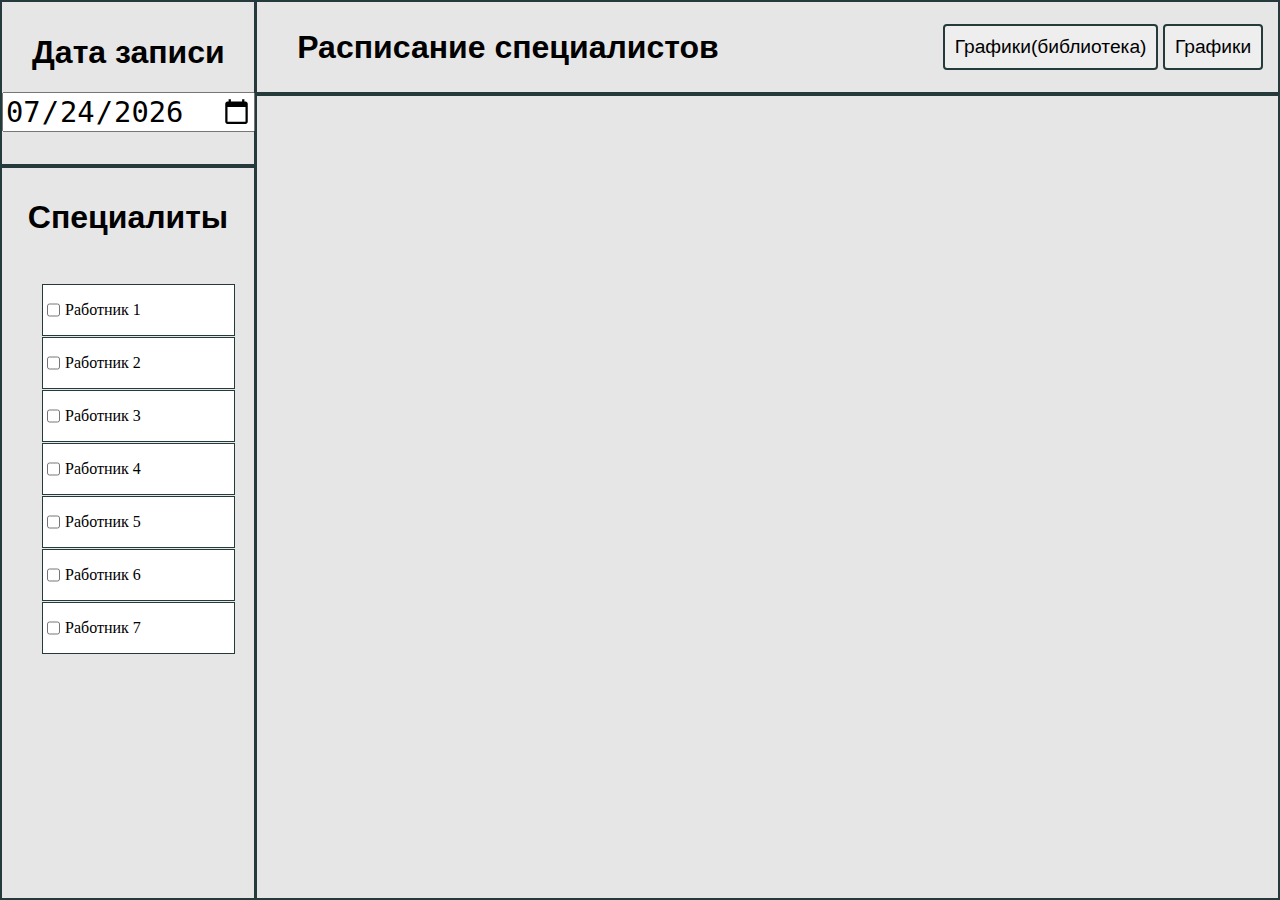
<file: index.html>
<!DOCTYPE html>
<html lang='ru'>

<head>
    <meta charset='utf-8'>
    <title>Запись на прием</title>

    <script src="scripts/defaultDate.js" defer></script>
    <script src="scripts/addList.js" defer></script>
</head>

<link rel="stylesheet" href="styles/indexStyle.css">

<body>
    <div class="allContent">
        <div class="sidePanel">
            <div class="recordDate">
                <div class="recordDateInner">
                    <h1>Дата записи</h1>
                    <input type="date" id="defaultDate"></input>
                </div>
            </div>
            <div class="workersList">
                <div id="workersListTitle">
                    <h1 id="sidePanelTitle">Специалиты</h1>
                </div>
                <div class="workersListWrapper">
                    <ul class="workersListUl">
                        <li>
                            <input type="checkbox" class="addList">
                            <p>Работник 1</p>
                        </li>
                        <li>
                            <input type="checkbox" class="addList">
                            <p>Работник 2</p>
                        </li>
                        <li>
                            <input type="checkbox" class="addList">
                            <p>Работник 3</p>
                        </li>
                        <li>
                            <input type="checkbox" class="addList">
                            <p>Работник 4</p>
                        </li>
                        <li>
                            <input type="checkbox" class="addList">
                            <p>Работник 5</p>
                        </li>
                        <li>
                            <input type="checkbox" class="addList">
                            <p>Работник 6</p>
                        </li>
                        <li>
                            <input type="checkbox" class="addList">
                            <p>Работник 7</p>
                        </li>
                </div>

            </div>
        </div>

        <div class="mainContent">
            <div class="timetableTitle">
                <ul class="timetableTitleUl">
                    <h1>Расписание специалистов</h1>
                    <div class="buttons">
                        <button class="chartButton"
                            onclick="window.location.href = 'echarts.html'">Графики(библиотека)</button>
                        <button class="chartButton" onclick="window.location.href = 'chart.html'">Графики</button>
                    </div>
                </ul>
            </div>
            <div class="timetableContent">
                <ul class="timeTable"></ul>
            </div>
        </div>
    </div>
</body>

</html>
</file>
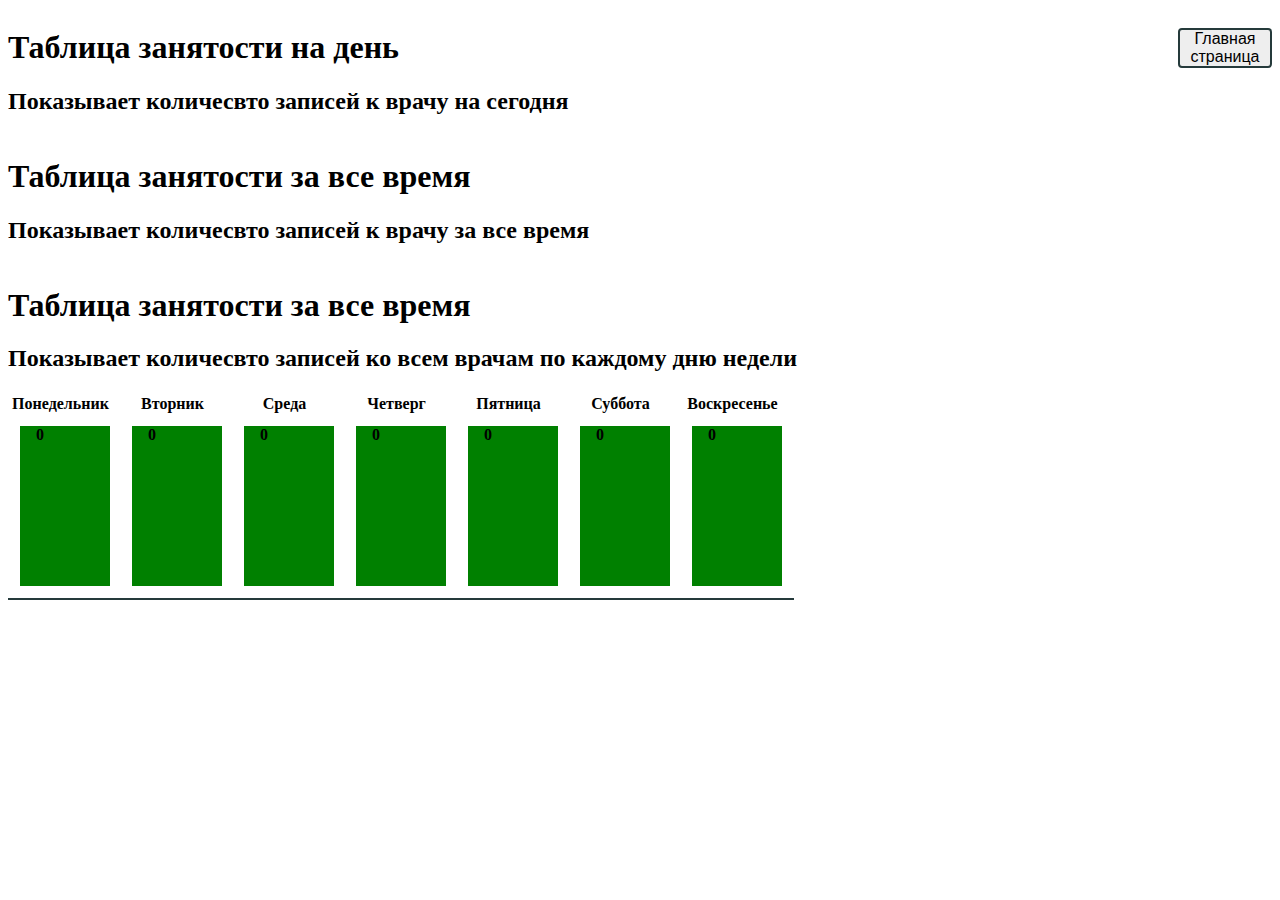
<file: chart.html>
<!DOCTYPE html>
<html lang='ru'>

<head>
    <meta charset='utf-8'>
    <title>Графики</title>

    <script type="module" src="scripts/charts/no_library/make_chart_day_of_week.js" defer></script>
    <script type="module" src="scripts/charts/no_library/employment_table_one_day.js" defer></script>
    <script type="module" src="scripts/charts/no_library/employment_table_all_time.js" defer></script>
</head>

<link rel="stylesheet" href="styles/chrtsStyle.css">



<body>

    <div class="charts_wrapper">

        <div class="charts_content">
            <div>
                <h1>Таблица занятости на день </h1>
                <h2>Показывает количесвто записей к врачу на сегодня</h2>
                <table id="diagramEmployment">
                    <tr id="diagramEmployment_InternalHeader"></tr>
                    <tr id="diagramEmployment_content"></tr>
                </table>
            </div>

            <div>
                <h1>Таблица занятости за все время</h1>
                <h2>Показывает количесвто записей к врачу за все время</h2>
                <table id="diagramEmploymentAll">
                    <tr id="diagramEmploymentAll_InternalHeader"></tr>
                    <tr id="diagramEmploymentAll_content"></tr>
                </table>
            </div>

            <div>
                <h1>Таблица занятости за все время</h1>
                <h2>Показывает количесвто записей ко всем врачам по каждому дню недели</h2>
                <table id="diagramDayOfTheWeek">
                    <tr id="diagramDayOfTheWeek_InternalHeader">
                        <th>Понедельник</th>
                        <th>Вторник</th>
                        <th>Среда</th>
                        <th>Четверг</th>
                        <th>Пятница</th>
                        <th>Суббота</th>
                        <th>Воскресенье</th>
                    </tr>
                    <tr id="diagramDayOfTheWeek_content"></tr>
                </table>
            </div>

        </div>

        <div class="charts_buttons">
            <a class="back_to_index" href="index.html">Главная страница</a>
        </div>

    </div>

</body>

</html>
</file>
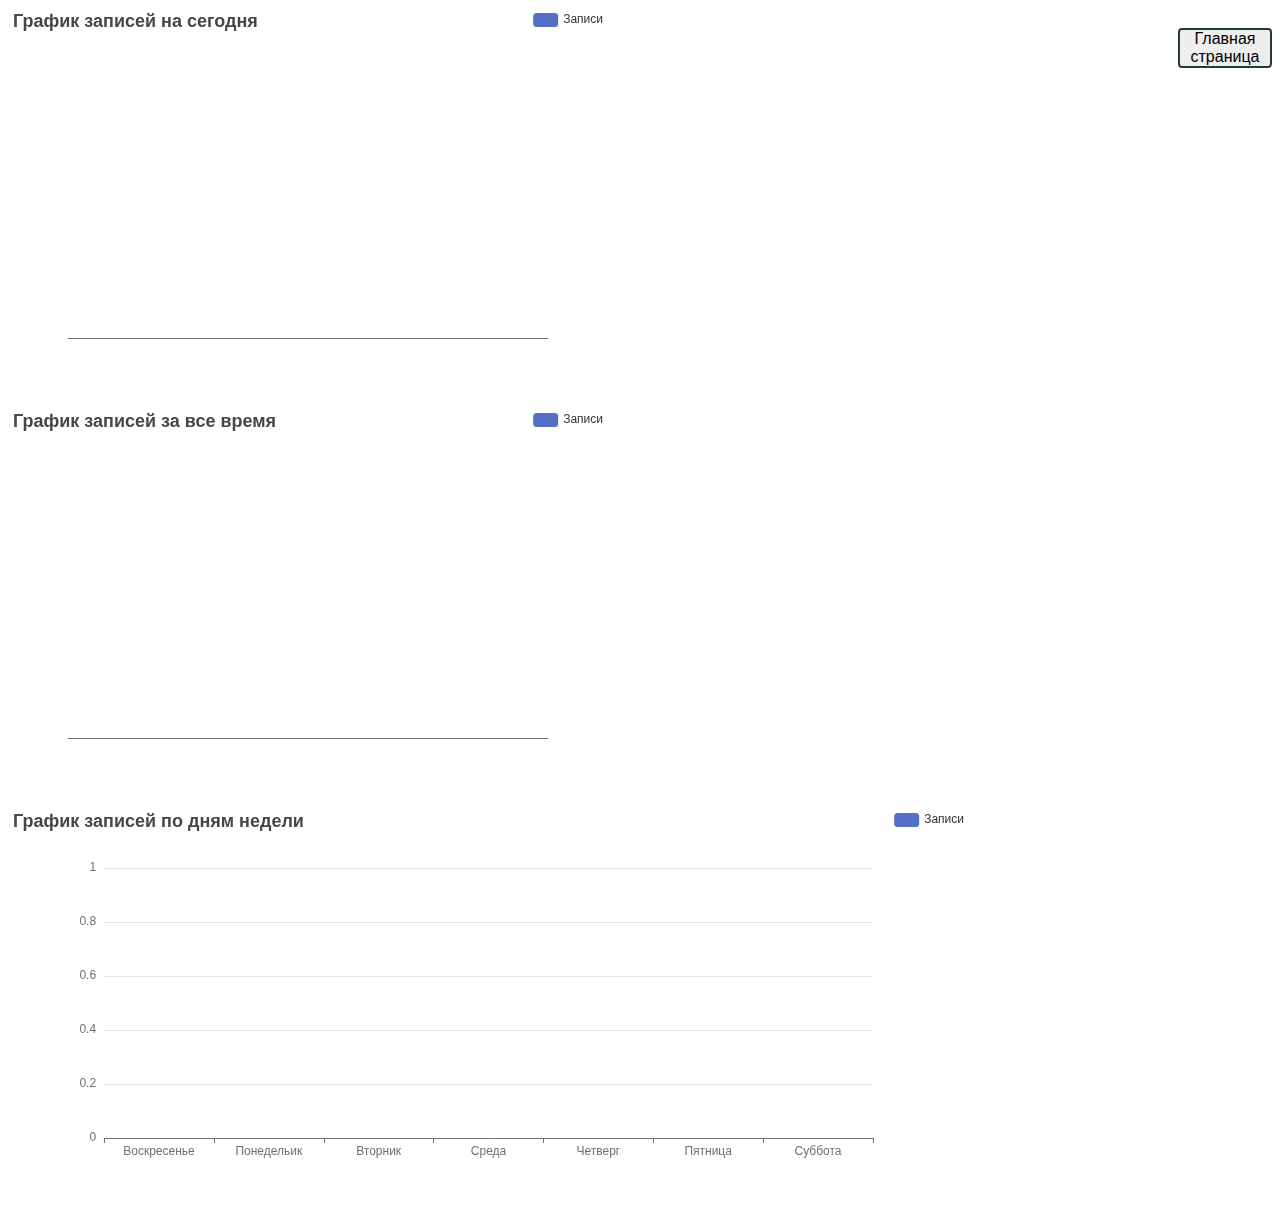
<file: echarts.html>
<!DOCTYPE html>
<html>

<head>
    <meta charset="utf-8" />
    <title>ECharts</title>

    <script src="package\dist\echarts.js" defer></script>

    <script type="module" src="scripts/charts/library/echart_one_day.js" defer></script>
    <script type="module" src="scripts/charts/library/echart_all_time.js" defer></script>
    <script type="module" src="scripts/charts/library/echart_each_day_of_the_week.js" defer></script>
</head>

<link rel="stylesheet" href="styles/chrtsStyle.css">

<body>

    <div class="charts_wrapper">
        <div class="charts_content">
            <div id="oneDay" style="width: 600px;height:400px;"></div>
            <div id="allTime" style="width: 600px;height:400px;"></div>
            <div id="eachDayOfWeek" style="width: 1000px;height:400px;"></div>
        </div>
        <div class="charts_buttons">
            <a class="back_to_index" href="index.html">Главная страница</a>
        </div>
    </div>
</body>

</html>
</file>
<file: styles/indexStyle.css>
body {
    margin: 0px;
    height: 100%;
}

html {
    height: 100%;
}

/* Стили для докомента в целом*/

.allContent {
    float: left;
    height: 100%;
    width: calc(100% - 4px);
    font-size: 16px;
}


.mainContent {
    position: relative;
    left: 20%;
    height: 100%;
    float: left;
    width: 80%;
}

.sidePanel {
    position: fixed;
    width: 20%;
    height: 100%;
    float: left;
}

.recordDate {
    width: 100% - 4px;
    height: 100%;
    text-align: center;
}

/* Стили для поля выбора даты */

.recordDate {
    display: flex;
    background-color: #e7e6e6;
    border: 2px solid #253a3b;
    height: 18%;
}

.recordDateInner {
    display: flex;
    flex-direction: column;
    margin: auto;
}

.recordDateInner h1 {
    margin-top: 0;
    font-family: "Arial", sans-serif;
    font-size: 2rem;
}

.recordDateInner input[type="date"] {
    font-size: 1.8rem;
}



/* Стили для списка "Специалисты" */

.workersList {
    display: flex;
    flex-direction: column;
    background-color: #e7e6e6;
    border: 2px solid #253a3b;
    min-height: calc(82% - 8px);
    max-height: calc(82% - 8px);
}

.workersListWrapper {
    height: 100%;
    overflow: auto;
}

.workersListUl li {
    display: flex;
    width: 90%;
    margin-bottom: 1px;
    background-color: white;
    border: 1px solid #253a3b;
}

.workersListUl li>* {
    margin-right: 5px;
}

#workersListTitle {
    display: flex;
    flex-direction: row;
    list-style: none;
    padding: 0;
    margin: 10px;
    justify-content: center;
}

#sidePanelTitle {
    text-align: center;
    font-size: 2rem;
    font-family: "Arial", sans-serif;
}

/* Стили для рассписания работы */

.timetableTitle {
    position: fixed;
    z-index: 1;
    display: flex;
    width: calc(80% - 3px);
    height: 10%;
    font-family: "Arial", sans-serif;
    background-color: #e7e6e6;
    border: 2px solid #253a3b;
}

.timetableTitleUl {
    width: 100%;
    margin-top: auto;
    margin-bottom: auto;
    padding-right: 15px;
    display: flex;
    flex-direction: row;
    justify-content: space-between;
}

.timetableTitle h1 {
    font-size: 2rem;
    width: 60%;
}

.buttons {
    margin-top: auto;
    margin-bottom: auto;
}

.chartButton {
    height: 100%;
    font-size: 1.2rem;

    padding: 10px;
    text-align: center;
    cursor: pointer;
    background-color: #eee;
    border: 2px solid #253a3b;
    border-radius: 4px;
    transition: background-color 0.3s ease;
}

.chartButton:hover {
    background-color: #ddd;
}

.timetableContent {
    /* z-index: 2; */
    position: relative;
    top: calc(10% + 4px);
    display: flex;
    flex-direction: row;
    min-height: calc(90% - 8px);
    width: 100%;
    background-color: #e7e6e6;
    border: 2px solid #253a3b;
}

.timetableContent li {
    display: inline-block;
}

.schedule {
    display: flex;
    justify-content: center;
    flex-direction: column;
    width: 100%;
    background-color: aqua;
    padding-top: 0;
    width: 200px;
}

.appointment {
    background-color: green;
    border-top: 1px solid #ddd;
    border-bottom: 1px solid #ddd;
    margin-left: -50px;
    font-size: 1.1rem;
    color: black;
    margin-right: -10px;
}

.freely {
    background-color: #eee;
    border-top: 1px solid #ddd;
    border-bottom: 1px solid #ddd;
    margin-left: -50px;
    margin-right: -10px;
    font-size: 1.1rem;
    color: black;
}

.oneWorker {
    color: #ddd;
    background-color: #A9A9A9;
    display: flex;
    text-align: center;
    border-top-right-radius: 5px;
    border-top-left-radius: 5px;
    padding: 10px;
    margin-bottom: 20px;
    margin-right: 50px;
}

.date {
    background-color: #393939;
    width: 100%;
    margin-top: -10px;
    margin-left: -10px;
    padding-right: 10px;
    padding-left: 10px;
    padding-top: 10px;
    padding-bottom: 10px;
    border-top-left-radius: 5px;
    border-top-right-radius: 5px;
    font-size: 1.1rem;
}

.FIO {
    background-color: #6D6D6D;
    margin-left: -10px;
    margin-right: -10px;
    padding-top: 10px;
    padding-bottom: 10px;
    font-size: 1.1rem;
}
</file>
<file: styles/chrtsStyle.css>
.charts_wrapper {
    display: flex;
    justify-content: space-between;
    height: 100%;
}

.charts_content {
    display: flex;
    flex-direction: row;
    flex-wrap: wrap;
    min-height: 100%;
    width: 80%;
}

.charts_content div {
    padding-right: 50px;
}

.back_to_index {
    float: left;
    margin-top: 20px;
    font-family: "Arial", sans-serif;
    color: black;
    width: 90px;
    font-size: 1rem;
    text-align: center;
    background-color: #eee;
    border: 2px solid #253a3b;
    border-radius: 4px;
    transition: background-color 0.3s ease;
    text-decoration: none;
}

.back_to_index:hover {
    background-color: #ddd;
}

#diagramEmployment {
    border-bottom: 2px solid #253a3b
}

#diagramEmployment_InternalHeader th {
    padding-right: 10px;
}

#diagramEmployment_content td {
    vertical-align: bottom;
    text-align: center;
    padding: 10px;
    font-weight: bold;
    min-height: 20px;
}

#diagramEmploymentAll {
    border-bottom: 2px solid #253a3b
}

#diagramEmploymentAll_InternalHeader th {
    padding-right: 10px;
}

#diagramEmploymentAll_content td {
    vertical-align: bottom;
    text-align: center;
    padding: 10px;
    font-weight: bold;
    min-height: 20px;
}

#diagramDayOfTheWeek {
    border-bottom: 2px solid #253a3b
}

#diagramDayOfTheWeek_InternalHeader th {
    padding-right: 10px;
}

#diagramDayOfTheWeek_content td {
    vertical-align: bottom;
    text-align: center;
    padding: 10px;
    font-weight: bold;
    min-height: 20px;
}
</file>
